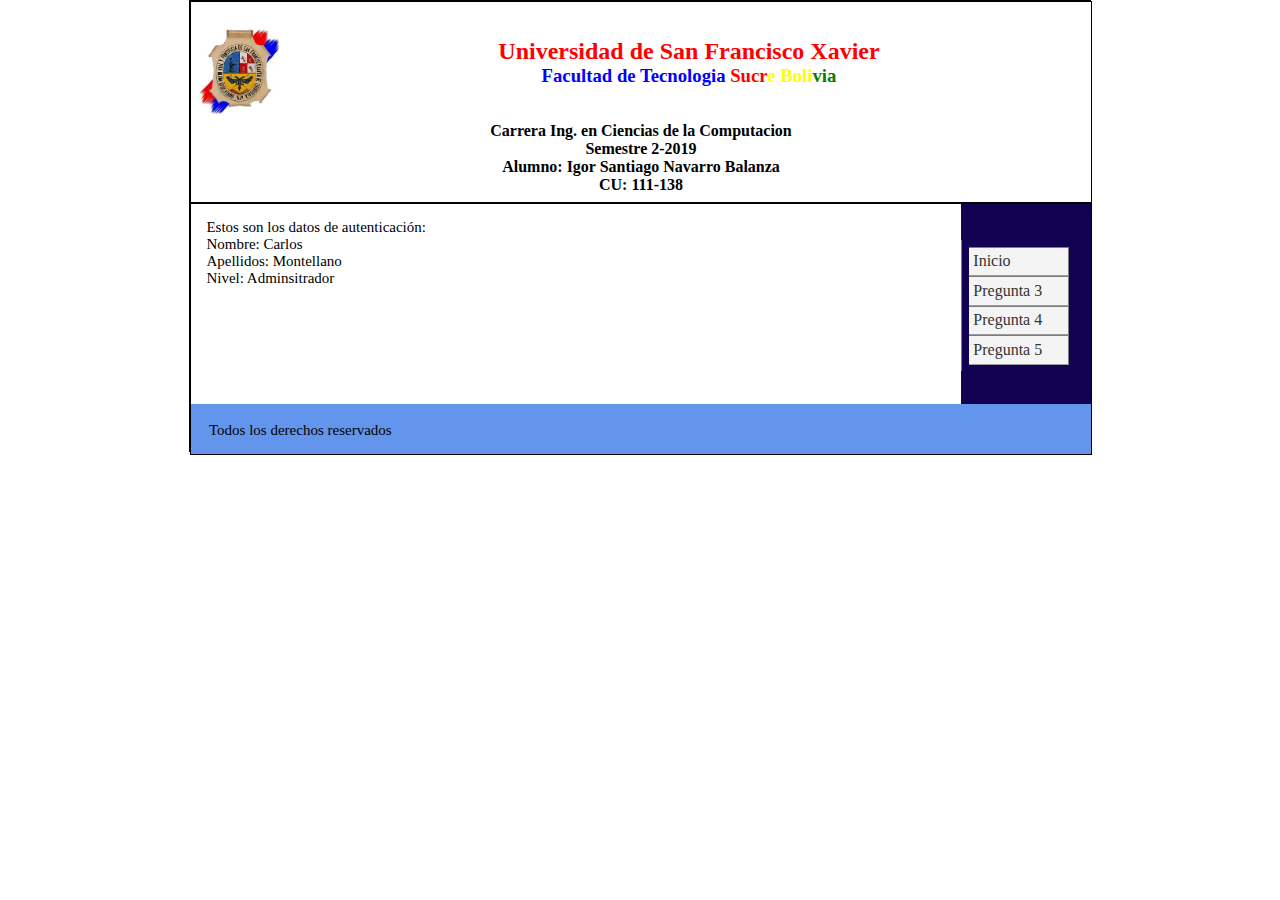
<file: Laboratorio1-master/Index.html>
<html>
    <head>
        <meta charset="utf-8">
        <title>Laboratorio 1</title>
        <link rel="stylesheet" href="style.css">
    </head>
    <body>
        <header>
            <section id="top">
                <br>
                <img src="usfx.jpg" width="80">
                <br>
                <h2 style="color: red";>Universidad de San Francisco Xavier</h2>
				<h3 style="color: blue;">Facultad de Tecnologia <b style="color: red;">Sucr</b><b style="color: yellow;">e Boli</b><b style="color: green;">via</b></h3><br>            </section>
            <section id="down">
                <h4 style="color: black;">Carrera Ing. en Ciencias de la Computacion<br>Semestre 2-2019 <br> Alumno: Igor Santiago Navarro Balanza <br> CU: 111-138 </h4>
            </section>
        </header>
        <main>
            <section id="parrafo">
                <div>Estos son los datos de autenticación: <br>
                    Nombre: Carlos <br>
                    Apellidos: Montellano <br>
                    Nivel: Adminsitrador <br>
                </div>
            </section>
            <section id="menu">
                <br><br>
                <ul class="menu">
                        <li><a href="index.php" title="Enlace genérico">Inicio</a></li>
                        <li><a href="pregunta3.php" title="Enlace genérico">Pregunta 3</a></li>
                        <li><a href="pregunta4.php" title="Enlace genérico">Pregunta 4</a></li>
                        <li><a href="pregunta5.html" title="Enlace genérico">Pregunta 5</a></li>
                    </ul>
           </section>
           <section id="protegido">
            <div>Todos los derechos reservados
            </div>
        </section>
        </main>
    </body>
</html>
</file>
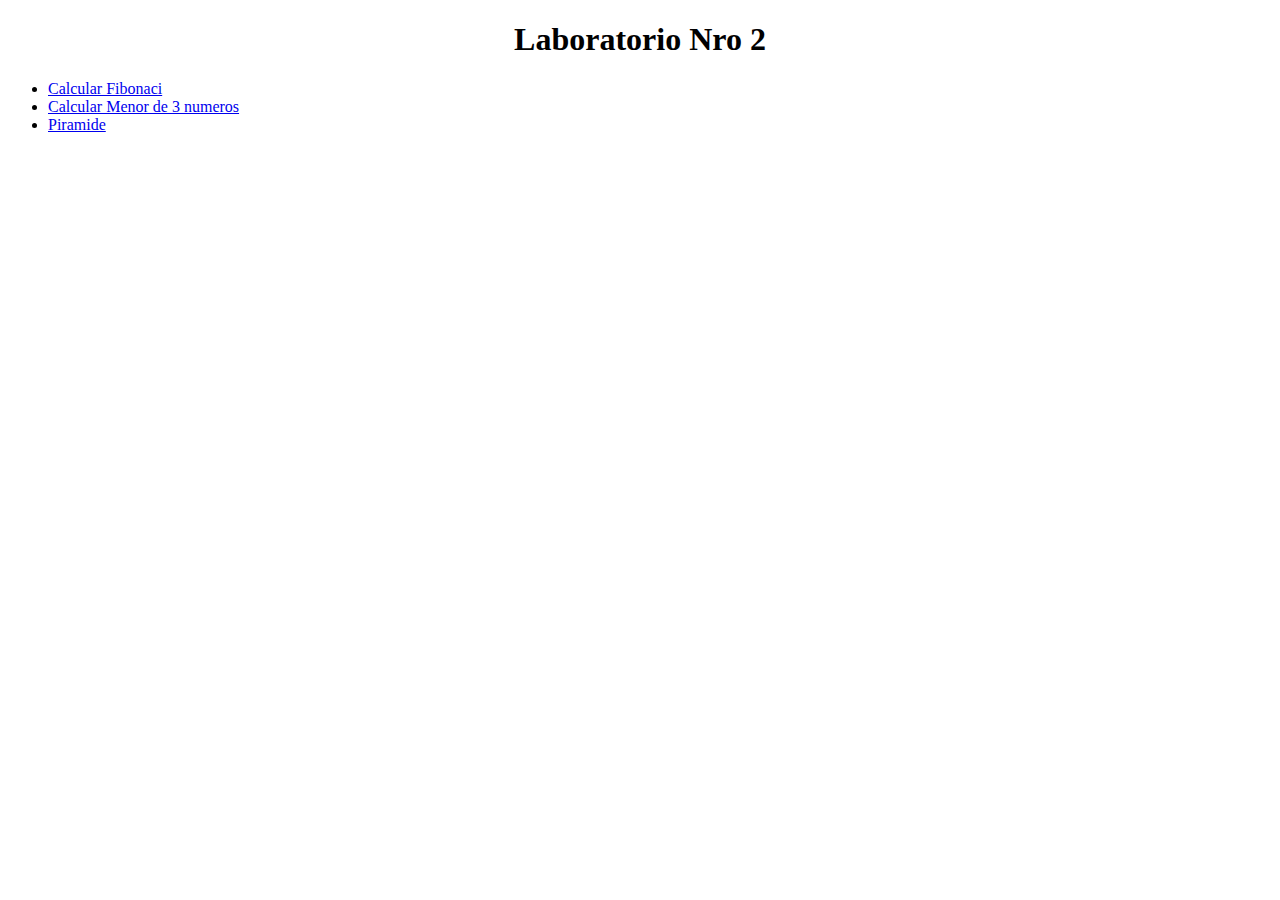
<file: Laboratorio2-master/index.html>
<!DOCTYPE html>
<html lang="en">
<head>
	<meta charset="UTF-8">
	<title>Laboratorio Nro 2</title>
</head>
<body>
	<center><h1>Laboratorio Nro 2</h1></center>
	<ul>
		<li><a href="Fibonacci.php">Calcular Fibonaci</a></li>
		<li><a href="Menor.php">Calcular Menor de 3 numeros</a></li>
		<li><a href="Piramide.php">Piramide</a></li>
	</ul>
</body>
</html>
</file>
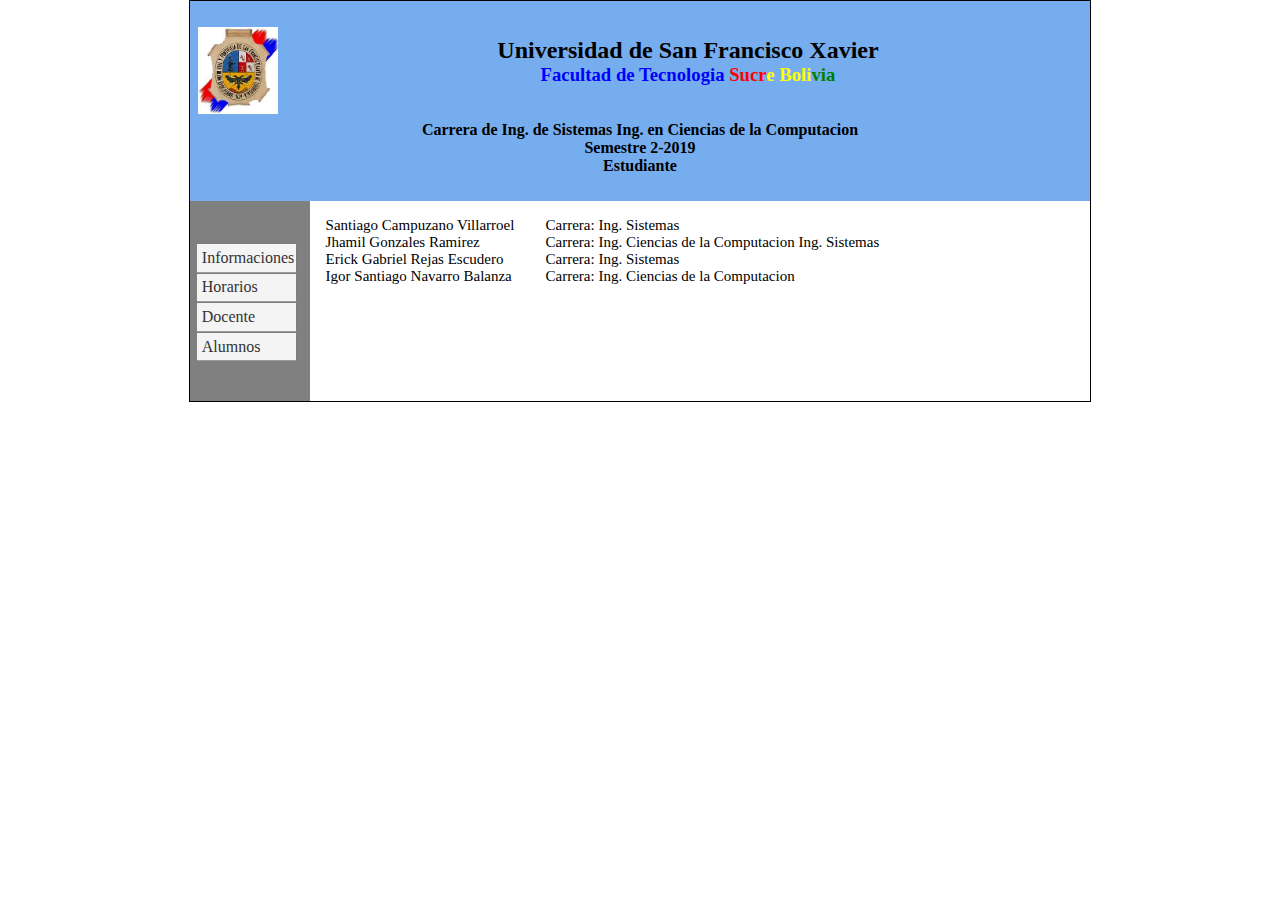
<file: Laboratorio1-master/Alumnos.html>
<html>
    <head>
        <meta charset="utf-8">
        <title>Laboratorio 1</title>
        <link rel="stylesheet" href="stylealumnos.css">
    </head>
    <body>
        <header>
            <section id="top">
                <br>
                <img src="usfx.jpg" width="80">
                <br>
                <h2>Universidad de San Francisco Xavier</h2>
				<h3 style="color: blue;">Facultad de Tecnologia <b style="color: red;">Sucr</b><b style="color: yellow;">e Boli</b><b style="color: green;">via</b></h3><br>            </section>
            <section id="down">
                <h4 style="color: black;">Carrera de Ing. de Sistemas Ing. en Ciencias de la Computacion<br>Semestre 2-2019 <br> Estudiante </h4>
            </section>
        </header>
        <main>
            <section id="menu">
                <br><br>
                <ul class="menu">
                        <li><a href="Index.html" title="Enlace genérico">Informaciones</a></li>
                        <li><a href="Horarios.html" title="Enlace genérico">Horarios</a></li>
                        <li><a href="Docente.html" title="Enlace genérico">Docente</a></li>
                        <li><a href="Alumnos.html" title="Enlace genérico">Alumnos</a></li>
                    </ul>
           </section>
        <section id="parrafo">
                <div>Santiago Campuzano Villarroel <br>
                    Jhamil Gonzales Ramirez <br>
                    Erick Gabriel Rejas Escudero <br>
                    Igor Santiago Navarro Balanza <br>       
                </div>
                <div>
                    Carrera: Ing. Sistemas <br>
                    Carrera: Ing. Ciencias de la Computacion Ing. Sistemas <br>
                    Carrera: Ing. Sistemas <br>
                    Carrera: Ing. Ciencias de la Computacion <br>
                </div>
        </section>
        </main>
    </body>
</html>
</file>
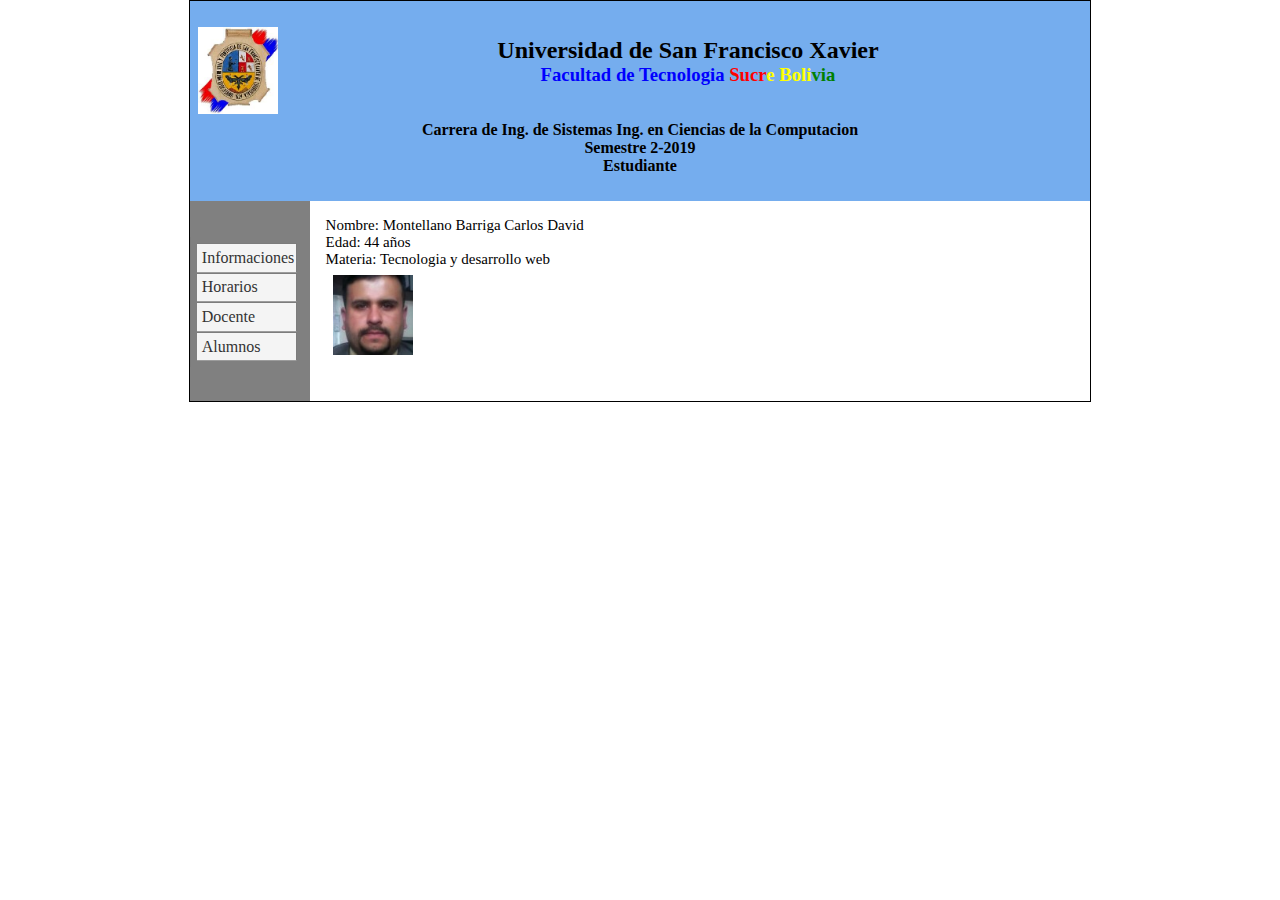
<file: Laboratorio1-master/Docente.html>
<html>
    <head>
        <meta charset="utf-8">
        <title>Laboratorio 1</title>
        <link rel="stylesheet" href="styledocente.css">
    </head>
    <body>
        <header>
            <section id="top">
                <br>
                <img src="usfx.jpg" width="80">
                <br>
                <h2>Universidad de San Francisco Xavier</h2>
				<h3 style="color: blue;">Facultad de Tecnologia <b style="color: red;">Sucr</b><b style="color: yellow;">e Boli</b><b style="color: green;">via</b></h3><br>            </section>
            <section id="down">
                <h4 style="color: black;">Carrera de Ing. de Sistemas Ing. en Ciencias de la Computacion<br>Semestre 2-2019 <br> Estudiante </h4>
            </section>
        </header>
        <main>
            <section id="menu">
                <br><br>
                <ul class="menu">
                        <li><a href="Index.html" title="Enlace genérico">Informaciones</a></li>
                        <li><a href="Horarios.html" title="Enlace genérico">Horarios</a></li>
                        <li><a href="Docente.html" title="Enlace genérico">Docente</a></li>
                        <li><a href="Alumnos.html" title="Enlace genérico">Alumnos</a></li>
                    </ul>
           </section>
        <section id="parrafo">
                <div>Nombre: Montellano Barriga Carlos David <br>
                    Edad: 44 años <br>
                    Materia: Tecnologia y desarrollo web <br>
                    <img src="doc.jpg" width="80">
                </div>
        </section>
        </main>
    </body>
</html>
</file>
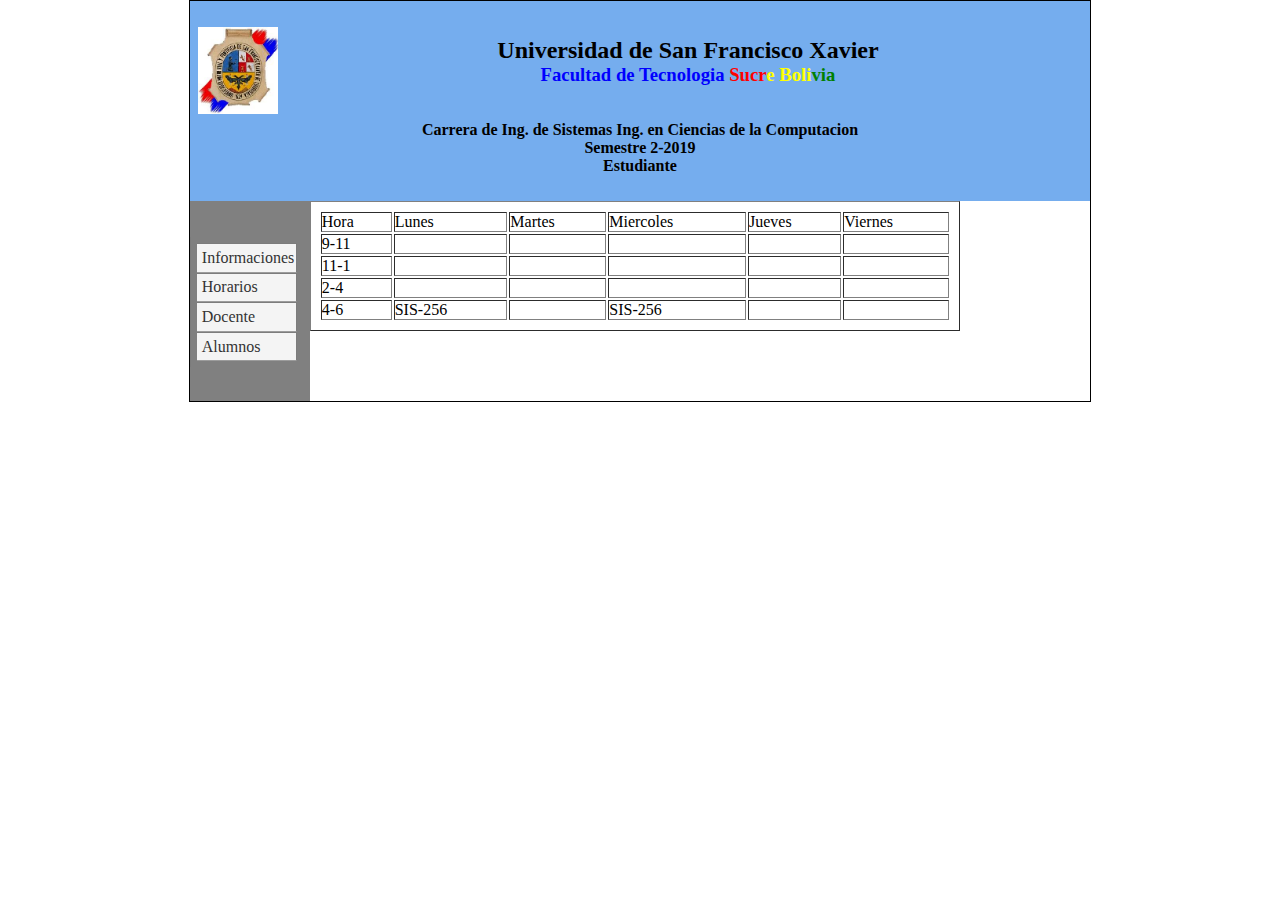
<file: Laboratorio1-master/Horarios.html>
<html>
    <head>
        <meta charset="utf-8">
        <title>Laboratorio 1</title>
        <link rel="stylesheet" href="stylehorarios.css">
    </head>
    <body>
        <header>
            <section id="top">
                <br>
                <img src="usfx.jpg" width="80">
                <br>
                <h2>Universidad de San Francisco Xavier</h2>
                <h3 style="color: blue;">Facultad de Tecnologia <b style="color: red;">Sucr</b><b style="color: yellow;">e Boli</b><b style="color: green;">via</b></h3><br>
            </section>
            <section id="down">
                <h4 style="color: black;">Carrera de Ing. de Sistemas Ing. en Ciencias de la Computacion<br>Semestre 2-2019 <br> Estudiante </h4>
            </section>
        </header>
        <main>
            <section id="menu">
                <br><br>
                <ul class="menu">
                    <li><a href="Index.html" title="Enlace genérico">Informaciones</a></li>
                    <li><a href="Horarios.html" title="Enlace genérico">Horarios</a></li>
                    <li><a href="Docente.html" title="Enlace genérico">Docente</a></li>
                    <li><a href="Alumnos.html" title="Enlace genérico">Alumnos</a></li>
                </ul>
            </section>
        <section id="parrafo">
            <table width="650" border="1">
                <tr>
                    <td>Hora</td>
                    <td>Lunes</td>
                    <td>Martes</td>
                    <td>Miercoles</td>
                    <td>Jueves</td>
                    <td>Viernes</td>
                </tr>
                <tr>
                    <td>9-11</td>
                    <td></td>
                    <td></td>
                    <td></td>
                    <td></td>
                    <td></td>
                </tr>
                <tr>
                    <td>11-1</td>
                    <td></td>
                    <td></td>
                    <td></td>
                    <td></td>
                    <td></td>
                </tr>
                <tr>
                    <td>2-4</td>
                    <td></td>
                    <td></td>
                    <td></td>
                    <td></td>
                    <td></td>
                </tr>
                <tr>
                    <td>4-6</td>
                    <td>SIS-256</td>
                    <td></td>
                    <td>SIS-256</td>
                    <td></td>
                    <td></td>
                </tr>                    
            </table>
        </section>
        </main>
    </body>
</html>
</file>
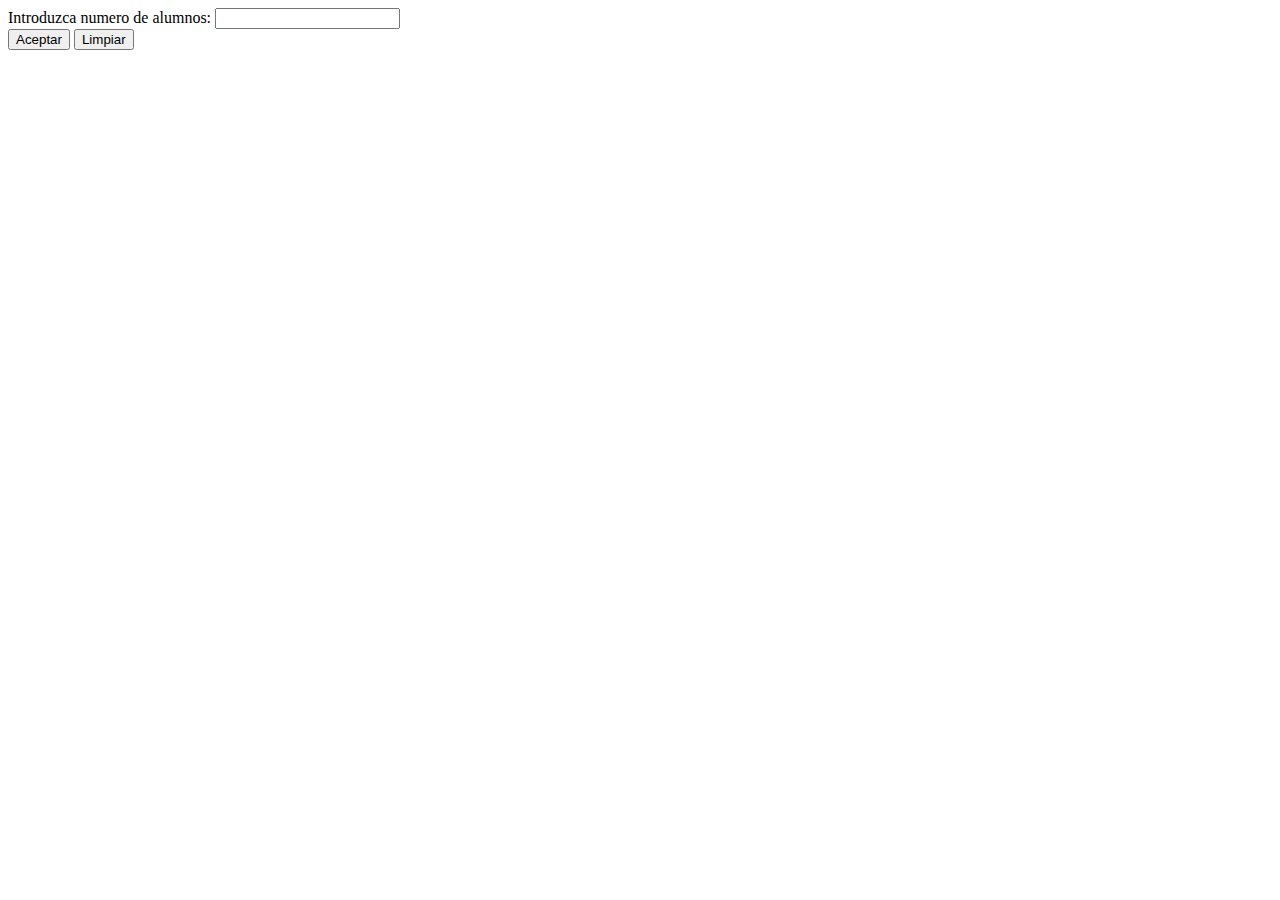
<file: Laboratorio3/fintroduccion.html>
<html>
    <head>
        <title>Documento</title>
    </head>
    <body>
        <form action="llenar.php" method="POST">
            <label for="txtn">Introduzca numero de alumnos: </label>
            <input type="text" name="cadena"> <br>
            <input type="submit" value="Aceptar">
            <input type="reset" name="limpiar" value="Limpiar">
        </form>
    </body>
</html>
</file>
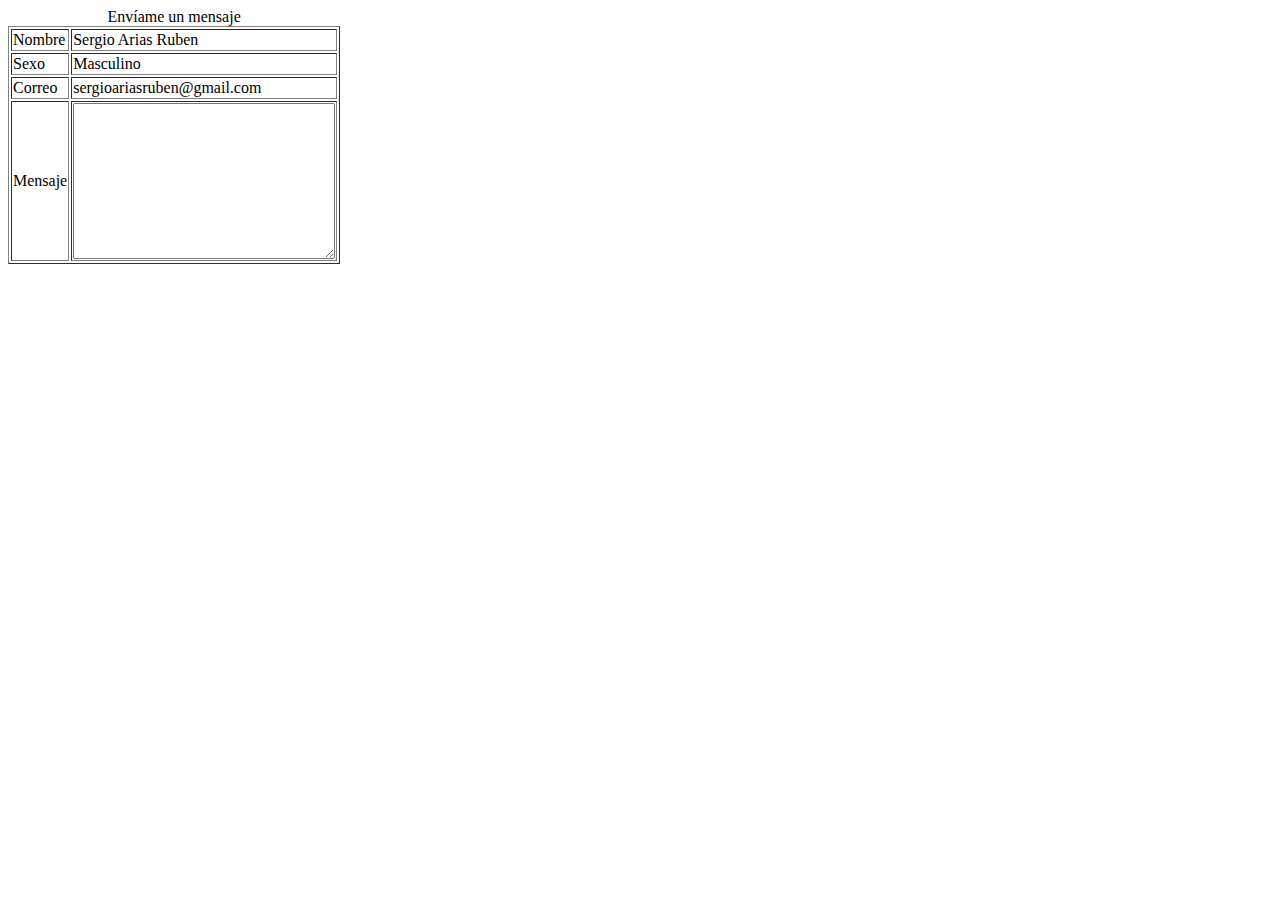
<file: tarea-3-master/Enviame un mensaje.html>
<html>
    <head>
        <title></title>
    </head>
    <body>
        <table width="300" border="1">
        <caption>Envíame un mensaje</caption>
        <tr>
            <td>Nombre</td>
            <td>Sergio Arias Ruben</td>
        </tr>
        <tr>
            <td>Sexo</td>
            <td>Masculino</td>
        </tr>
        <tr>
            <td>Correo</td>
            <td>sergioariasruben@gmail.com</td>
        </tr>
        <tr>
            <td rowspan="1">Mensaje</td>
            <td> <textarea rows="10" cols="30"></textarea></td>           
        </tr>
    </table>
    </body>
</html>
</file>
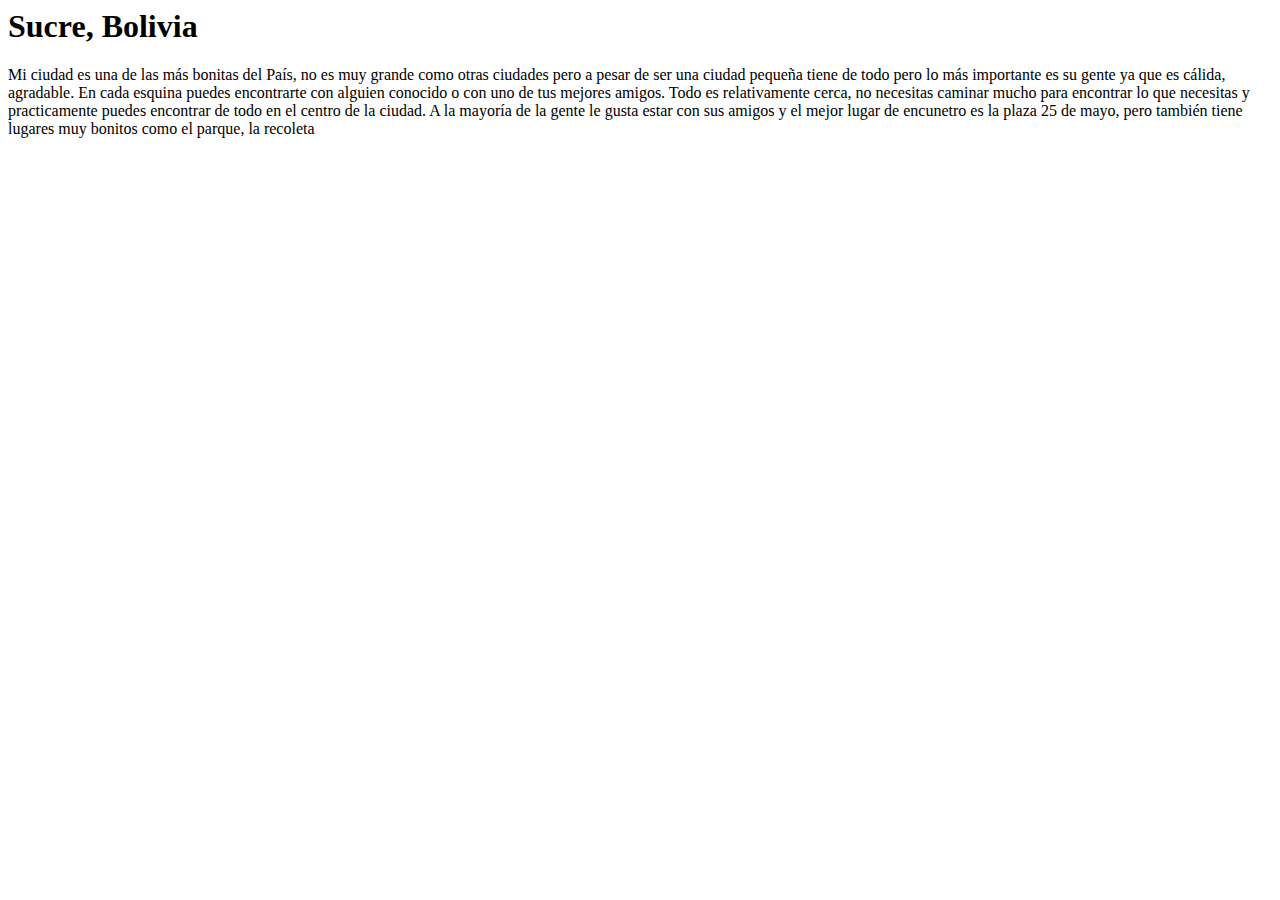
<file: tarea-3-master/Mi ciudad.html>
<html>
    <head><title></title>
    </head>
    <body>
        <h1>Sucre, Bolivia</h1>
        <p>Mi ciudad es una de las más bonitas del País, no es muy grande como otras ciudades pero a pesar de ser una ciudad pequeña tiene de todo pero lo más importante es su gente ya que es cálida, agradable.
            En cada esquina puedes encontrarte con alguien conocido o con uno de tus mejores amigos. Todo es relativamente cerca, no necesitas caminar mucho para encontrar lo que necesitas y practicamente puedes encontrar de todo en el centro de la ciudad.
            A la mayoría de la gente le gusta estar con sus amigos y el mejor lugar de encunetro es la plaza 25 de mayo, pero también tiene lugares muy bonitos como el parque, la recoleta</p>
    </body>
</html>
</file>
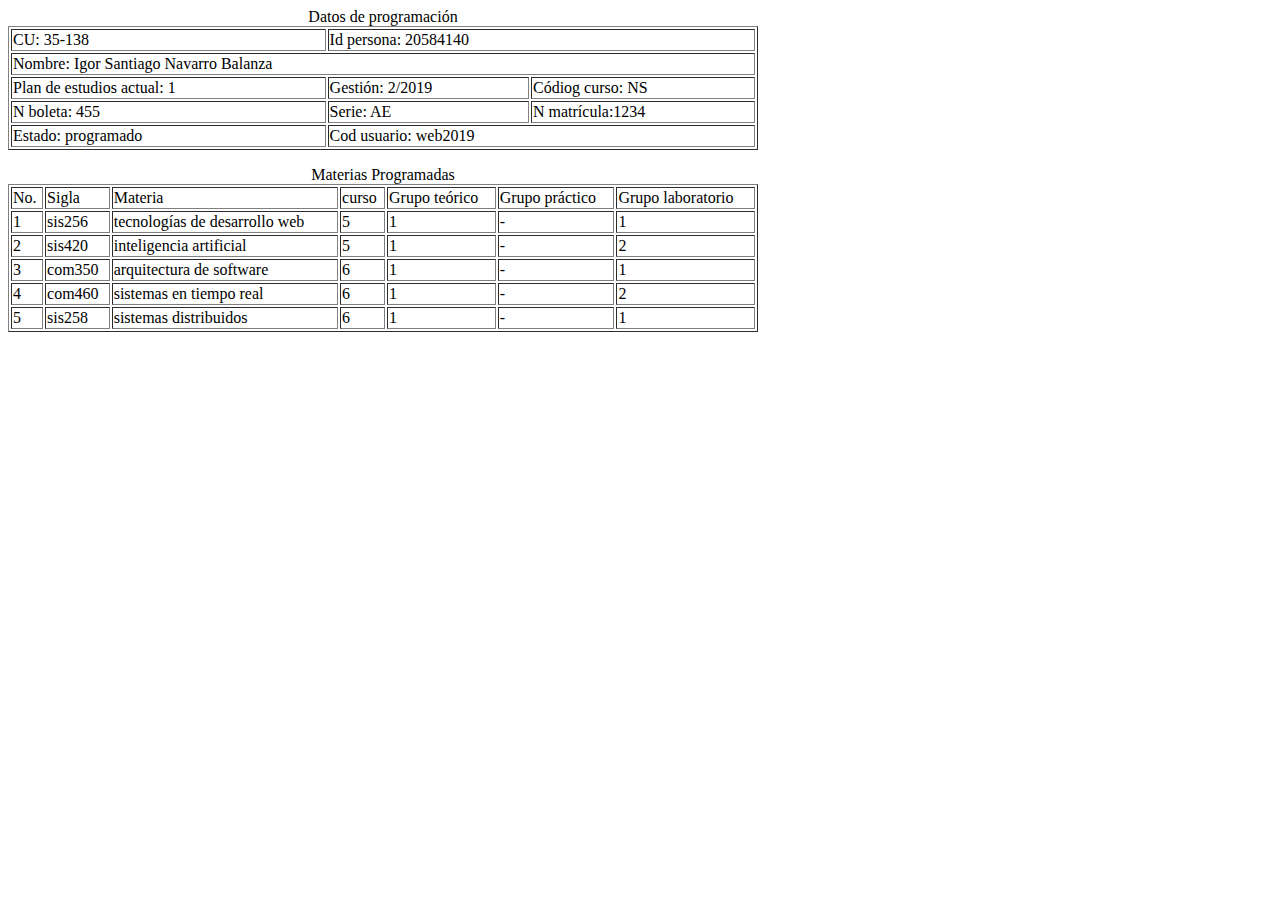
<file: tarea-3-master/Mi programación.html>
<html>
    <head>
        <title></title>
    </head>
    <body>
        <table width="750" border="1">
        <caption>Datos de programación</caption>
        <tr>
            <td>CU: 35-138</td>
            <td colspan="2">Id persona: 20584140</td>
        </tr>
        <tr>
            <td colspan="3">Nombre: Igor Santiago Navarro Balanza</td>
        </tr>
        <tr>
            <td>Plan de estudios actual: 1</td>
            <td>Gestión: 2/2019</td>
            <td>Códiog curso: NS</td>
        </tr>
        <tr>
            <td>N boleta: 455</td>
            <td>Serie: AE</td>
            <td>N matrícula:1234</td>
        </tr>
        <tr>
            <td>Estado: programado</td>
            <td colspan="2">Cod usuario: web2019</td>
        </tr>
        </table>
        <p></p>
        <table width="750" border="1">
        <caption>Materias Programadas</caption>
        <tr>
            <td>No.</td>
            <td>Sigla</td>
            <td>Materia</td>
            <td>curso</td>
            <td>Grupo teórico</td>
            <td>Grupo práctico</td>
            <td>Grupo laboratorio</td>
        </tr>
        <tr>
            <td>1</td>
            <td>sis256</td>
            <td>tecnologías de desarrollo web</td>
            <td>5</td>
            <td>1</td>
            <td>-</td>
            <td>1</td>
        </tr>
        <tr>
            <td>2</td>
            <td>sis420</td>
            <td>inteligencia artificial</td>
            <td>5</td>
            <td>1</td>
            <td>-</td>
            <td>2</td>
        </tr>
        <tr>
            <td>3</td>
            <td>com350</td>
            <td>arquitectura de software</td>
            <td>6</td>
            <td>1</td>
            <td>-</td>
            <td>1</td>
        </tr>
        <tr>
            <td>4</td>
            <td>com460</td>
            <td>sistemas en tiempo real</td>
            <td>6</td>
            <td>1</td>
            <td>-</td>
            <td>2</td>
        </tr>
        <tr>
            <td>5</td>
            <td>sis258</td>
            <td>sistemas distribuidos</td>
            <td>6</td>
            <td>1</td>
            <td>-</td>
            <td>1</td>
        </tr>
    </table>
    </body>
</html>
</file>
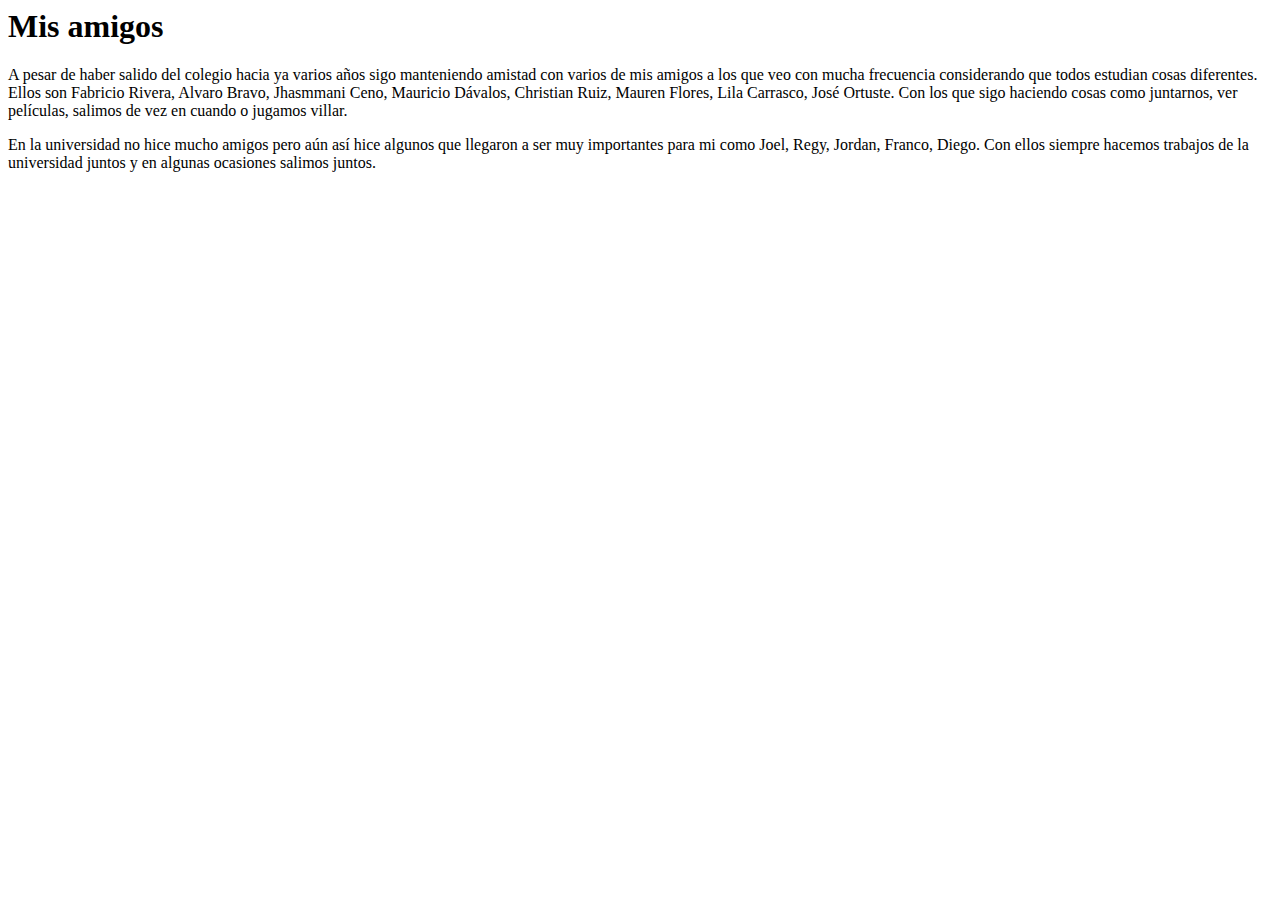
<file: tarea-3-master/Mis amigos.html>
<html>
    <head>
        <title></title>
    </head>
    <body>
        <h1>Mis amigos</h1>
        <p>A pesar de haber salido del colegio hacia ya varios años sigo manteniendo amistad con varios de mis amigos a los que veo con mucha frecuencia considerando que todos estudian cosas diferentes. Ellos son Fabricio Rivera, Alvaro Bravo, Jhasmmani Ceno, Mauricio Dávalos, Christian Ruiz, Mauren Flores, Lila Carrasco, José Ortuste. Con los que sigo haciendo cosas como juntarnos, ver películas, salimos de vez en cuando o jugamos villar.
        <p>En la universidad no hice mucho amigos pero aún así hice algunos que llegaron a ser muy importantes para mi como Joel, Regy, Jordan, Franco, Diego. Con ellos siempre hacemos trabajos de la universidad juntos y en algunas ocasiones salimos juntos.</p>
        </p>
    </body>
</html>
</file>
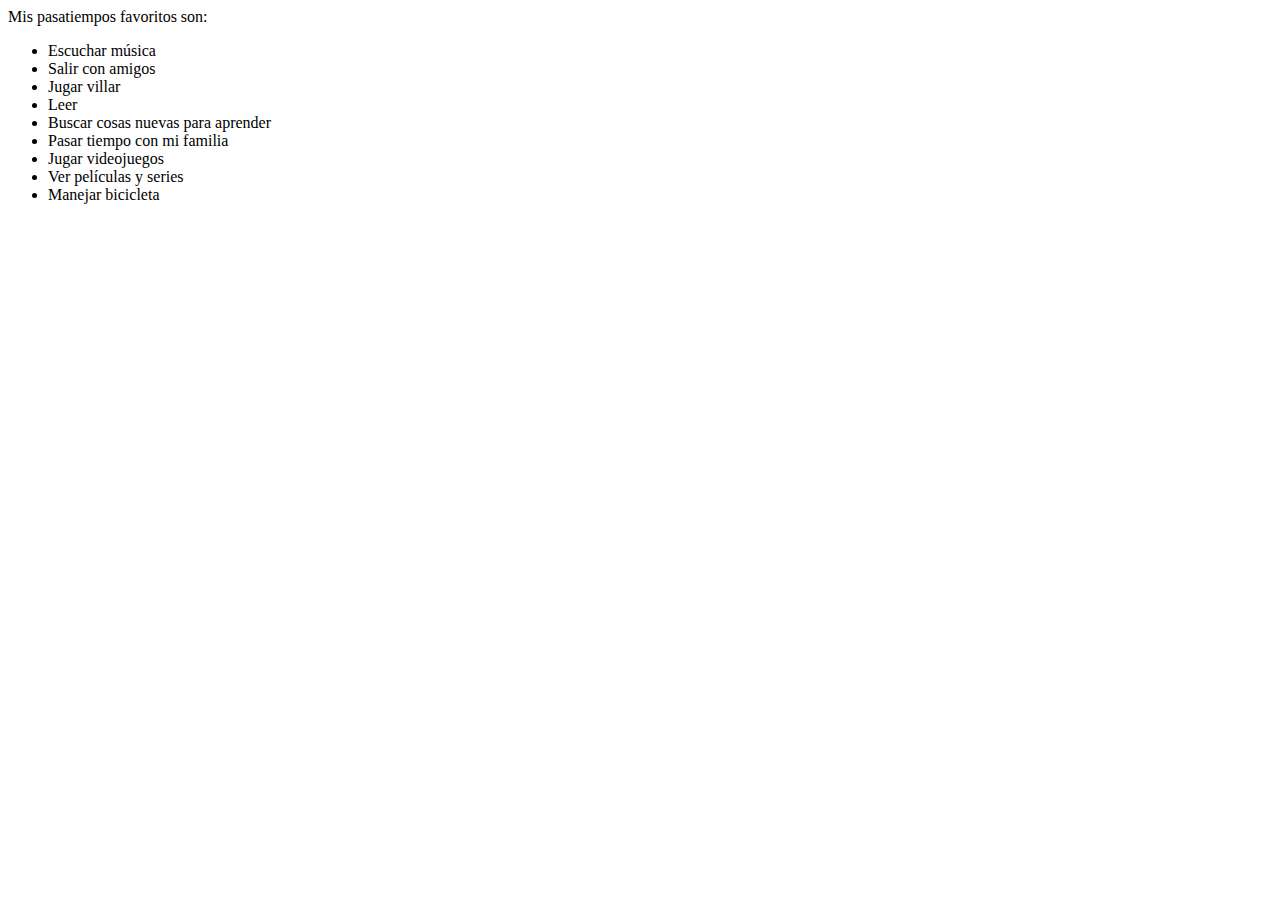
<file: tarea-3-master/Mis hobbies.html>
<html>
    <head>
        <title></title>
    </head>
    <body>
        <p>Mis pasatiempos favoritos son:</p>
        <ul>
            <li>Escuchar música</li>
            <li>Salir con amigos</li>
            <li>Jugar villar</li>
            <li>Leer</li>
            <li>Buscar cosas nuevas para aprender</li>
            <li>Pasar tiempo con mi familia</li>
            <li>Jugar videojuegos</li>
            <li>Ver películas y series</li>
            <li>Manejar bicicleta</li>
        </ul>
    </body>
</html>
</file>
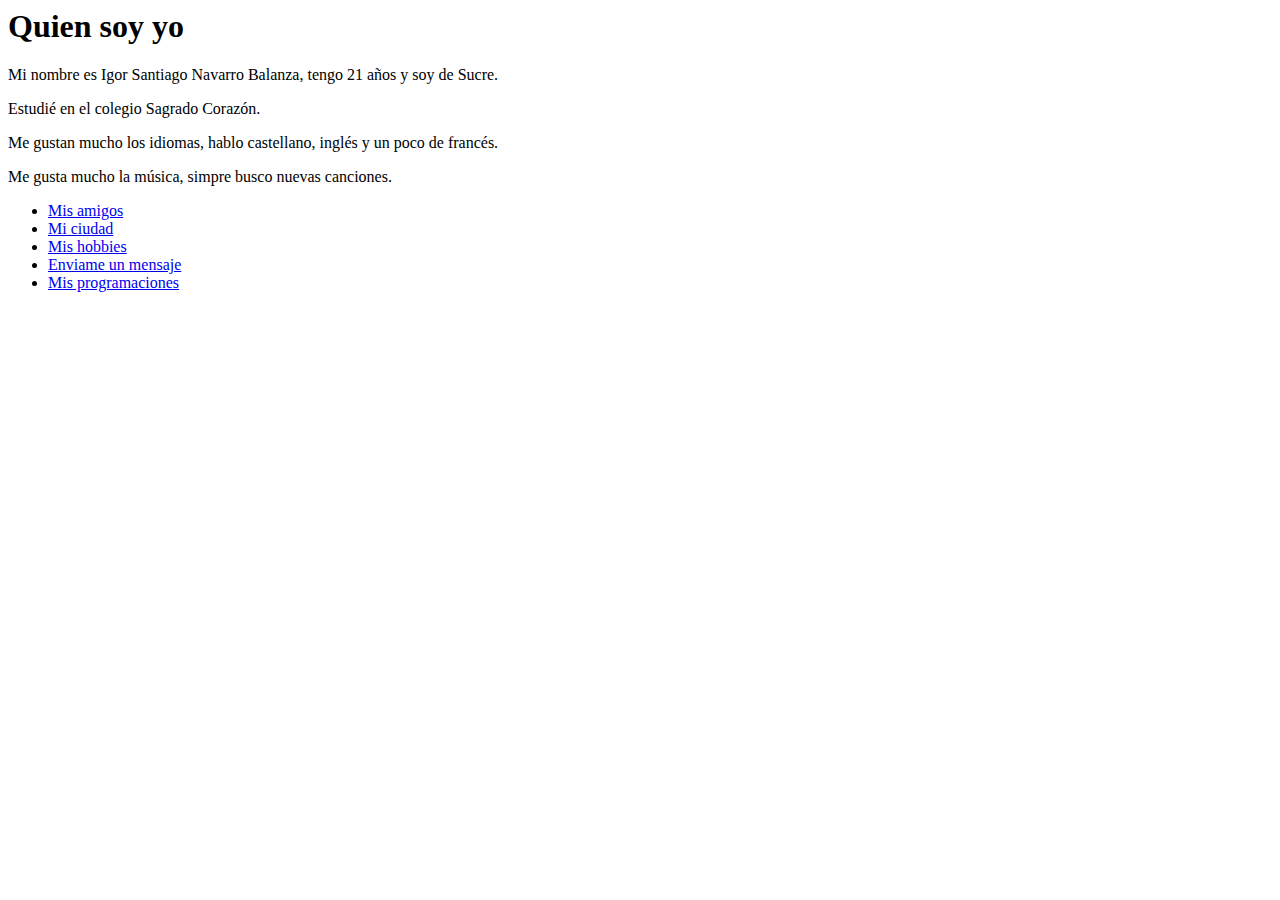
<file: tarea-3-master/Quien soy yo.html>
<html>
    <head>
        <title>Quien soy yo</title>
    </head>
    <body>
       <h1>Quien soy yo</h1>
        <div>Mi nombre es Igor Santiago Navarro Balanza, tengo 21 años y soy de Sucre.
            <p>Estudié en el colegio Sagrado Corazón.</p>
            <p>Me gustan mucho los idiomas, hablo castellano, inglés y un poco de francés.</p>
            <p>Me gusta mucho la música, simpre busco nuevas canciones.</p>
        </div>
        <ul>
            <li><a href="Mis amigos.html">Mis amigos</a></li>
            <li><a href="Mi ciudad.html">Mi ciudad</a></li>
            <li><a href="Mis hobbies.html">Mis hobbies</a></li>
            <li><a href="Enviame un mensaje.html">Enviame un mensaje</a></li>
            <li><a href="Mi programación.html">Mis programaciones</a></li>
        </ul>
    </body>
    </html>
</file>
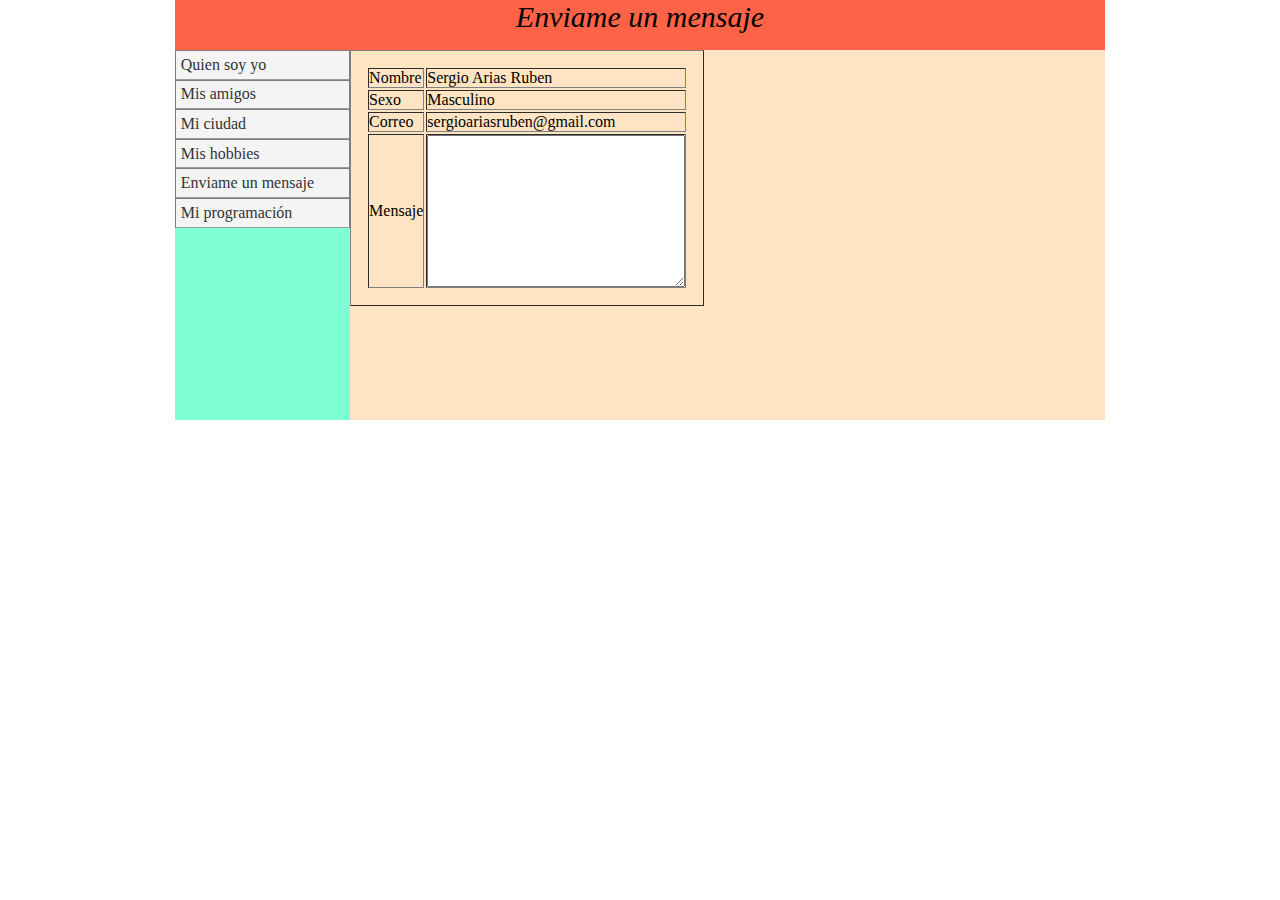
<file: tarea-4-master/Enviame un mensaje.html>
<html>
    <head>
        <meta charset="utf-8">
        <title>Quien soy yo</title>
        <style>
            *{margin:0; padding:0;}
            html{background-color: white;}
            body{width: 930px; height: 370px; margin: auto; background-color:pink;}
            header{width: 930px; height: 50px; background-color: tomato;}
            main{width: 930px; height: 370px; background-color: wheat;}
            section#menu{width: 175px; height: 370px; float: left; background-color: aquamarine;}
            section#parrafo{width: 755px; height: 370; float: left; background-color: bisque}
            h2{text-align: center;	color: black; font: italic large "Kristen",serif; font-size: 30;}
            ul.menu{width: 174px; list-style: none; margin: 0; padding: 0; border-left:1px solid #7C7C7C;}
            ul.menu li a:link, ul.menu li a:visited {padding: .3em; display: block; text-decoration: none; color: #333; background: #F4F4F4; border-top:1px solid #7C7C7C; border-right:1px solid #7C7C7C; border-bottom:1px solid #9C9C9C;}
            ul.menu li a:hover{background-color: #FC0;}
            table{padding: 2%; table-layout: auto;}
        </style>
    </head>
    <body>
        <header>
            <section id="banner">
                <h2>
                    Enviame un mensaje
                </h2>
            </section>
        </header>
        <main>
            <section id="menu">
                        <ul class="menu">
                            <li><a href="Quien soy yo.html" title="Enlace genérico">Quien soy yo</a></li>
                            <li><a href="Mis amigos.html" title="Enlace genérico">Mis amigos</a></li>
                            <li><a href="Mi ciudad.html" title="Enlace genérico">Mi ciudad</a></li>
                            <li><a href="Mis hobbies.html" title="Enlace genérico">Mis hobbies</a></li>
                            <li><a href="Enviame un mensaje.html" title="Enlace genérico">Enviame un mensaje</a></li>
                            <li><a href="Mi programación.html" title="Enlace genérico">Mi programación</a></li>
                        </ul>
            </section>
            <section id="parrafo">
                    <table width="300" border="1">
                            <tr>
                                <td>Nombre</td>
                                <td>Sergio Arias Ruben</td>
                            </tr>
                            <tr>
                                <td>Sexo</td>
                                <td>Masculino</td>
                            </tr>
                            <tr>
                                <td>Correo</td>
                                <td>sergioariasruben@gmail.com</td>
                            </tr>
                            <tr>
                                <td rowspan="1">Mensaje</td>
                                <td> <textarea rows="10" cols="30"></textarea></td>           
                            </tr>
                        </table>
        </main>
    </body>
</html>
</file>
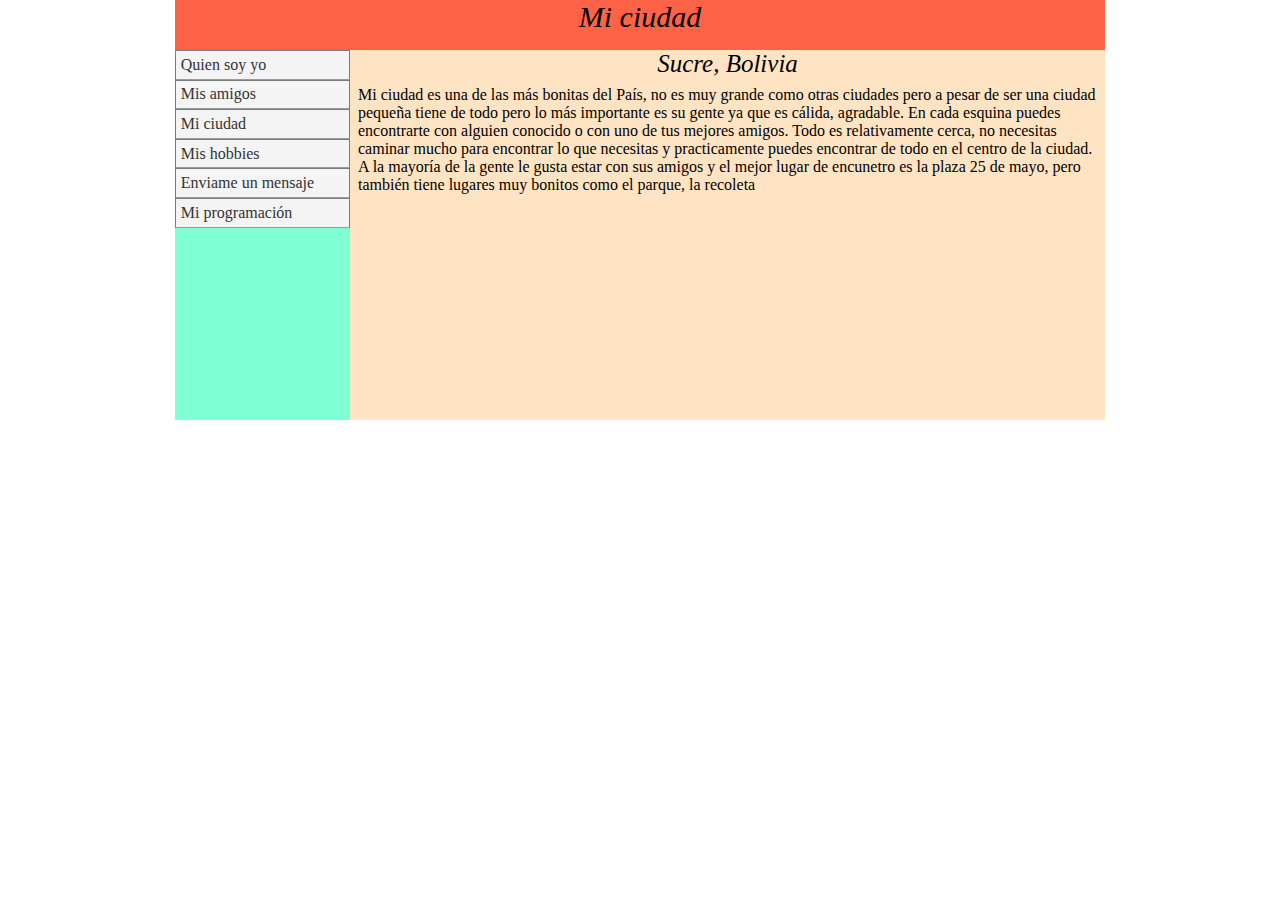
<file: tarea-4-master/Mi ciudad.html>
<html>
    <head>
        <meta charset="utf-8">
        <title>Quien soy yo</title>
        <style>
            *{margin:0; padding:0;}
            html{background-color: white;}
            body{width: 930px; height: 370px; margin: auto; background-color:pink;}
            header{width: 930px; height: 50px; background-color: tomato;}
            main{width: 930px; height: 370px; background-color: wheat;}
            section#menu{width: 175px; height: 370px; float: left; background-color: aquamarine;}
            section#parrafo{width: 755px; height: 370; float: left; background-color: bisque}
            h2{text-align: center;	color: black; font: italic large "Kristen",serif; font-size: 30;}
            div{text-align: center; color: cadetblue; padding: 2%; color: black; font-size: 15;}
            ul.menu{width: 174px; list-style: none; margin: 0; padding: 0; border-left:1px solid #7C7C7C;}
            ul.menu li a:link, ul.menu li a:visited {padding: .3em; display: block; text-decoration: none; color: #333; background: #F4F4F4; border-top:1px solid #7C7C7C; border-right:1px solid #7C7C7C; border-bottom:1px solid #9C9C9C;}
            ul.menu li a:hover{background-color: #FC0;}
            h1{text-align: center; color: black; font: italic large "Kristen",serif; font-size: 25;}
            p{padding: .5em}
        </style>
    </head>
    <body>
        <header>
            <section id="banner">
                <h2>
                    Mi ciudad
                </h2>
            </section>
        </header>
        <main>
            <section id="menu">
                        <ul class="menu">
                            <li><a href="Quien soy yo.html" title="Enlace genérico">Quien soy yo</a></li>
                            <li><a href="Mis amigos.html" title="Enlace genérico">Mis amigos</a></li>
                            <li><a href="Mi ciudad.html" title="Enlace genérico">Mi ciudad</a></li>
                            <li><a href="Mis hobbies.html" title="Enlace genérico">Mis hobbies</a></li>
                            <li><a href="Enviame un mensaje.html" title="Enlace genérico">Enviame un mensaje</a></li>
                            <li><a href="Mi programación.html" title="Enlace genérico">Mi programación</a></li>
                        </ul>
            </section>
            <section id="parrafo">
                    <h1>Sucre, Bolivia</h1>
                    <p>Mi ciudad es una de las más bonitas del País, no es muy grande como otras ciudades pero a pesar de ser una ciudad pequeña tiene de todo pero lo más importante es su gente ya que es cálida, agradable.
                        En cada esquina puedes encontrarte con alguien conocido o con uno de tus mejores amigos. Todo es relativamente cerca, no necesitas caminar mucho para encontrar lo que necesitas y practicamente puedes encontrar de todo en el centro de la ciudad.
                        A la mayoría de la gente le gusta estar con sus amigos y el mejor lugar de encunetro es la plaza 25 de mayo, pero también tiene lugares muy bonitos como el parque, la recoleta</p>
        </main>
    </body>
</html>
</file>
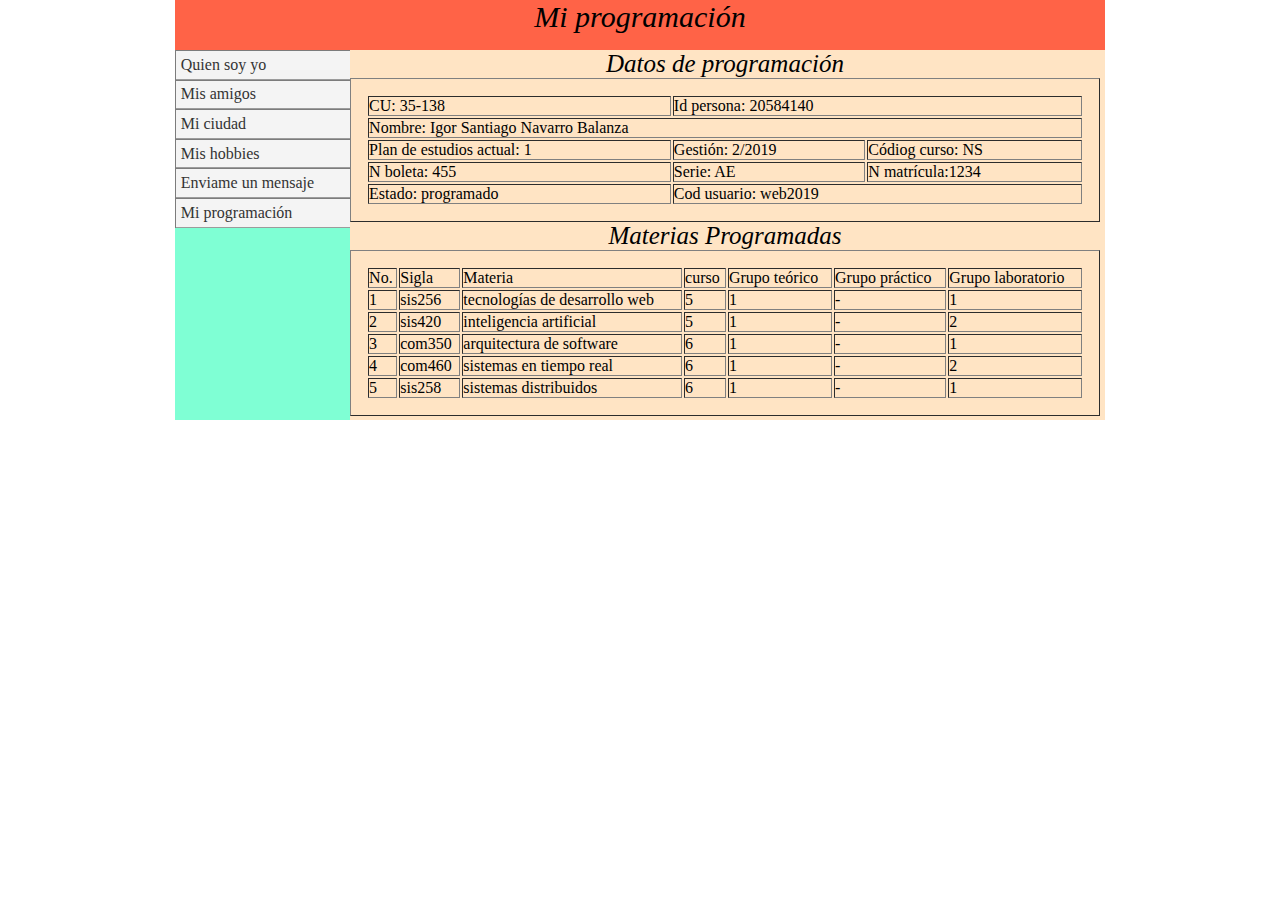
<file: tarea-4-master/Mi programación.html>
<html>
    <head>
        <meta charset="utf-8">
        <title>Quien soy yo</title>
        <style>
            *{margin:0; padding:0;}
            html{background-color: white;}
            body{width: 930px; height: 370px; margin: auto; background-color:pink;}
            header{width: 930px; height: 50px; background-color: tomato;}
            main{width: 930px; height: 370px; background-color: wheat;}
            section#menu{width: 175px; height: 370px; float: left; background-color: aquamarine;}
            section#parrafo{width: 755px; height: 370; float: left; background-color: bisque}
            h2{text-align: center;	color: black; font: italic large "Kristen",serif; font-size: 30;}
            div{text-align: center; color: cadetblue;}
            ul.menu{width: 175px; list-style: none; margin: 0; padding: 0; border-left:1px solid #7C7C7C;}
            ul.menu li a:link, ul.menu li a:visited {padding: .3em; display: block; text-decoration: none; color: #333; background: #F4F4F4; border-top:1px solid #7C7C7C; border-right:1px solid #7C7C7C; border-bottom:1px solid #9C9C9C;}
            ul.menu li a:hover{background-color: #FC0;}
            caption{text-align: center; color: black; font: italic large "Kristen", serif; font-size: 25;}
            table{padding: 2%; table-layout: auto;}
        </style>
    </head>
    <body>
        <header>
            <section id="banner">
                <h2>
                    Mi programación
                </h2>
            </section>
        </header>
        <main>
            <section id="menu">
                        <ul class="menu">
                            <li><a href="Quien soy yo.html" title="Enlace genérico">Quien soy yo</a></li>
                            <li><a href="Mis amigos.html" title="Enlace genérico">Mis amigos</a></li>
                            <li><a href="Mi ciudad.html" title="Enlace genérico">Mi ciudad</a></li>
                            <li><a href="Mis hobbies.html" title="Enlace genérico">Mis hobbies</a></li>
                            <li><a href="Enviame un mensaje.html" title="Enlace genérico">Enviame un mensaje</a></li>
                            <li><a href="Mi programación.html" title="Enlace genérico">Mi programación</a></li>
                        </ul>
            </section>
            <section id="parrafo">
                    <table width="750" border="1">
                            <caption>Datos de programación</caption>
                            <tr>
                                <td>CU: 35-138</td>
                                <td colspan="2">Id persona: 20584140</td>
                            </tr>
                            <tr>
                                <td colspan="3">Nombre: Igor Santiago Navarro Balanza</td>
                            </tr>
                            <tr>
                                <td>Plan de estudios actual: 1</td>
                                <td>Gestión: 2/2019</td>
                                <td>Códiog curso: NS</td>
                            </tr>
                            <tr>
                                <td>N boleta: 455</td>
                                <td>Serie: AE</td>
                                <td>N matrícula:1234</td>
                            </tr>
                            <tr>
                                <td>Estado: programado</td>
                                <td colspan="2">Cod usuario: web2019</td>
                            </tr>
                            </table>
                            <p></p>
                            <table width="750" border="1">
                            <caption>Materias Programadas</caption>
                            <tr>
                                <td>No.</td>
                                <td>Sigla</td>
                                <td>Materia</td>
                                <td>curso</td>
                                <td>Grupo teórico</td>
                                <td>Grupo práctico</td>
                                <td>Grupo laboratorio</td>
                            </tr>
                            <tr>
                                <td>1</td>
                                <td>sis256</td>
                                <td>tecnologías de desarrollo web</td>
                                <td>5</td>
                                <td>1</td>
                                <td>-</td>
                                <td>1</td>
                            </tr>
                            <tr>
                                <td>2</td>
                                <td>sis420</td>
                                <td>inteligencia artificial</td>
                                <td>5</td>
                                <td>1</td>
                                <td>-</td>
                                <td>2</td>
                            </tr>
                            <tr>
                                <td>3</td>
                                <td>com350</td>
                                <td>arquitectura de software</td>
                                <td>6</td>
                                <td>1</td>
                                <td>-</td>
                                <td>1</td>
                            </tr>
                            <tr>
                                <td>4</td>
                                <td>com460</td>
                                <td>sistemas en tiempo real</td>
                                <td>6</td>
                                <td>1</td>
                                <td>-</td>
                                <td>2</td>
                            </tr>
                            <tr>
                                <td>5</td>
                                <td>sis258</td>
                                <td>sistemas distribuidos</td>
                                <td>6</td>
                                <td>1</td>
                                <td>-</td>
                                <td>1</td>
                            </tr>
                        </table>
                    
        </main>
    </body>
</html>
</file>
<file: Laboratorio1-master/style.css>
*{margin:0; padding:0;}
            html{background-color: white;}
            body{width: 900px; height: 450px; margin: auto; background-color: blue; border: 1px solid black;}
            header{width: 900px; height: 200px; background-color: rgb(255, 255, 255); border: 1px solid black;}
            main{width: 900px; height: 250px; background-color: rgb(18, 1, 82); border: 1px solid black;}
            section#top{width: 900px; height: 120px; float: left;}
            section#down{width: 900px; height: 80px; float: left;}
            section#parrafo{width: 770px; height: 200; float: left; background-color: white;}
            section#menu{width: 130px; height: 200; float: left;}
            section#protegido{width: 900; height: 50; float: left; background-color: cornflowerblue;}
            ul.menu{width: 100px; list-style: none; margin: 0; padding: 5%; border-left:1px solid #7C7C7C;}
            ul.menu li a:link, ul.menu li a:visited {padding: .3em; display: block; text-decoration: none; color: #333; background: #F4F4F4; border-top:1px solid #7C7C7C; border-right:1px solid #7C7C7C; border-bottom:1px solid #9C9C9C;}
            ul.menu li a:hover{background-color: rgb(0, 174, 255);}
            div{padding: 2%; color: black; font-size: 15;}
            img{float: left; padding: .5em}
            h2{text-align: center;}
            h3{text-align: center;}
            h4{text-align: center;}
</file>
<file: Laboratorio1-master/stylealumnos.css>
*{margin:0; padding:0;}
            html{background-color: white;}
            body{width: 900px; height: 400px; margin: auto; background-color: blue; border: 1px solid black;}
            header{width: 900px; height: 200px; background-color: rgb(117, 173, 238);}
            main{width: 900px; height: 200px; background-color: grey;}
            section#top{width: 900px; height: 120px; float: left;}
            section#down{width: 900px; height: 80px; float: left;}
            section#menu{width: 120px; height: 200; float: left;}
            section#parrafo{width: 780px; height: 200; float: left; background-color: white;}
            ul.menu{width: 100px; list-style: none; margin: 0; padding: 5%; border-left:1px solid #7C7C7C;}
            ul.menu li a:link, ul.menu li a:visited {padding: .3em; display: block; text-decoration: none; color: #333; background: #F4F4F4; border-top:1px solid #7C7C7C; border-right:1px solid #7C7C7C; border-bottom:1px solid #9C9C9C;}
            ul.menu li a:hover{background-color: rgb(0, 174, 255);}
            div{padding: 2%; color: black; font-size: 15; float: left;}
            img{float: left; padding: .5em}
            h2{text-align: center;}
            h3{text-align: center;}
            h4{text-align: center;}
</file>
<file: Laboratorio1-master/styledocente.css>
*{margin:0; padding:0;}
html{background-color: white;}
body{width: 900px; height: 400px; margin: auto; background-color: blue; border: 1px solid black;}
header{width: 900px; height: 200px; background-color: rgb(117, 173, 238);}
main{width: 900px; height: 200px; background-color: grey;}
section#top{width: 900px; height: 120px; float: left;}
section#down{width: 900px; height: 80px; float: left;}
section#menu{width: 120px; height: 200; float: left;}
section#parrafo{width: 780px; height: 200; float: left; background-color: white;}
ul.menu{width: 100px; list-style: none; margin: 0; padding: 5%; border-left:1px solid #7C7C7C;}
ul.menu li a:link, ul.menu li a:visited {padding: .3em; display: block; text-decoration: none; color: #333; background: #F4F4F4; border-top:1px solid #7C7C7C; border-right:1px solid #7C7C7C; border-bottom:1px solid #9C9C9C;}
ul.menu li a:hover{background-color: rgb(0, 174, 255);}
div{padding: 2%; color: black; font-size: 15;}
img{float: left; padding: .5em}
h2{text-align: center;}
h3{text-align: center;}
h4{text-align: center;}
</file>
<file: Laboratorio1-master/stylehorarios.css>
*{margin:0; padding:0;}
html{background-color: white;}
body{width: 900px; height: 400px; margin: auto; background-color: blue; border: 1px solid black;}
header{width: 900px; height: 200px; background-color: rgb(117, 173, 238);}
main{width: 900px; height: 200px; background-color: grey;}
section#top{width: 900px; height: 120px; float: left;}
section#down{width: 900px; height: 80px; float: left;}
section#menu{width: 120px; height: 200; float: left;}
section#parrafo{width: 780px; height: 200; float: left; background-color: white;}
ul.menu{width: 100px; list-style: none; margin: 0; padding: 5%; border-left:1px solid #7C7C7C;}
ul.menu li a:link, ul.menu li a:visited {padding: .3em; display: block; text-decoration: none; color: #333; background: #F4F4F4; border-top:1px solid #7C7C7C; border-right:1px solid #7C7C7C; border-bottom:1px solid #9C9C9C;}
ul.menu li a:hover{background-color: rgb(0, 174, 255);}
div{padding: 2%; color: black; font-size: 15;}
img{float: left; padding: .5em}
h2{text-align: center;}
h3{text-align: center;}
h4{text-align: center;}
table{padding: 1%; table-layout: auto;}
</file>
